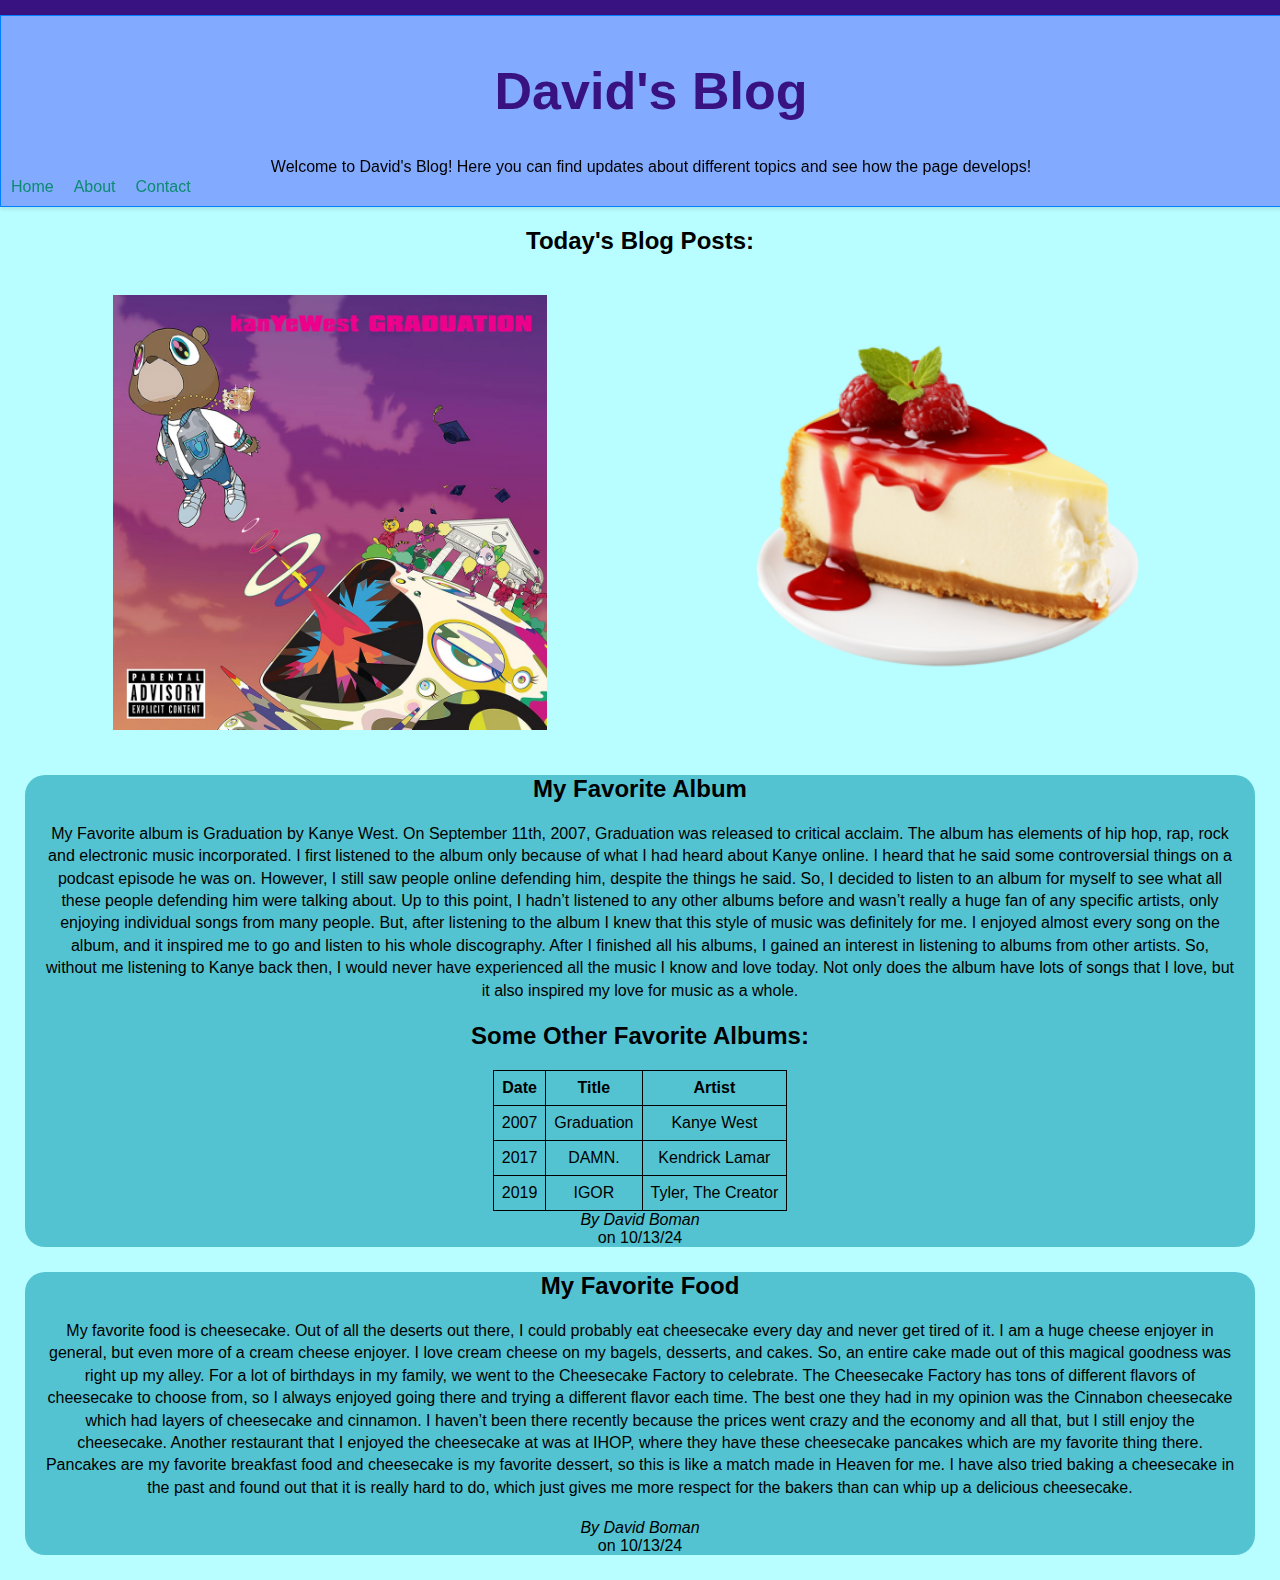
<file: index.html>
<!DOCTYPE html>
<html lang="en">

<head> 
    <meta charset="UTF-8">
    <meta name="viewport" content="width=device-width, initial-scale=1.0">
    <title>Davids Blog</title>
    <link rel="stylesheet" href="style.css">
</head>

<body>
    <article>
        <header>
            <h1>David's Blog</h1>
            <p>Welcome to David's Blog! Here you can find updates about different topics and see how the page develops!</p>
            <nav>
                <ul>
                    <li><a href="index.html">Home</a></li>
                    <li><a href="about.html">About</a></li>
                    <li><a href="contact.html">Contact</a></li>
                </ul>
            </nav>
        </header>
        <section>
            <h2>Today's Blog Posts:</h2>
        </section>
        <div class="image-container">
            <img src="images/graduation.png" alt="Picture of my favorite album cover">
            <img src="images/cheesecake.png" alt="Picture of my favorite food">
        </div>
        <div class="details">
            <section>
                <h2>My Favorite Album</h2>
                <p>My Favorite album is Graduation by Kanye West. On September 11th, 2007, Graduation was released to critical acclaim. The album has elements of hip hop, rap, rock and electronic music incorporated. I first listened to the album only because of what I had heard about Kanye online. I heard that he said some controversial things on a podcast episode he was on. However, I still saw people online defending him, despite the things he said. So, I decided to listen to an album for myself to see what all these people defending him were talking about. Up to this point, I hadn’t listened to any other albums before and wasn’t really a huge fan of any specific artists, only enjoying individual songs from many people. But, after listening to the album I knew that this style of music was definitely for me. I enjoyed almost every song on the album, and it inspired me to go and listen to his whole discography. After I finished all his albums, I gained an interest in listening to albums from other artists. So, without me listening to Kanye back then, I would never have experienced all the music I know and love today. Not only does the album have lots of songs that I love, but it also inspired my love for music as a whole.</p>
                <h2>Some Other Favorite Albums:</h2>
                <table>
                    <tr>
                        <th>Date</th>
                        <th>Title</th>
                        <th>Artist</th>
                    </tr>
                    <tr>
                        <td>2007</td>
                        <td>Graduation</td>
                        <td>Kanye West</td>
                    </tr>
                    <tr>
                        <td>2017</td>
                        <td>DAMN.</td>
                        <td>Kendrick Lamar</td>
                    </tr>
                    <tr>
                        <td>2019</td>
                        <td>IGOR</td>
                        <td>Tyler, The Creator</td>
                    </tr>
                </table>
                <div class="published">
                    <address class="author">By David Boman</address> 
                    <time datetime="2024-10-13" title="October 13th, 2024">on 10/13/24</time>
                </div>
            </section>
        </div>
        <div class="details2">
            <section>
            <h2>My Favorite Food</h2>
            <p>My favorite food is cheesecake. Out of all the deserts out there, I could probably eat cheesecake every day and never get tired of it. I am a huge cheese enjoyer in general, but even more of a cream cheese enjoyer. I love cream cheese on my bagels, desserts, and cakes. So, an entire cake made out of this magical goodness was right up my alley. For a lot of birthdays in my family, we went to the Cheesecake Factory to celebrate. The Cheesecake Factory has tons of different flavors of cheesecake to choose from, so I always enjoyed going there and trying a different flavor each time. The best one they had in my opinion was the Cinnabon cheesecake which had layers of cheesecake and cinnamon. I haven’t been there recently because the prices went crazy and the economy and all that, but I still enjoy the cheesecake. Another restaurant that I enjoyed the cheesecake at was at IHOP, where they have these cheesecake pancakes which are my favorite thing there. Pancakes are my favorite breakfast food and cheesecake is my favorite dessert, so this is like a match made in Heaven for me. I have also tried baking a cheesecake in the past and found out that it is really hard to do, which just gives me more respect for the bakers than can whip up a delicious cheesecake. </p>
            <div class="published">
                <address class="author">By David Boman</address> 
                <time datetime="2024-10-13" title="October 13th, 2024">on 10/13/24</time>
            </div> 
            </section>       
        </div>
    </article>
</body>
</html>
</file>
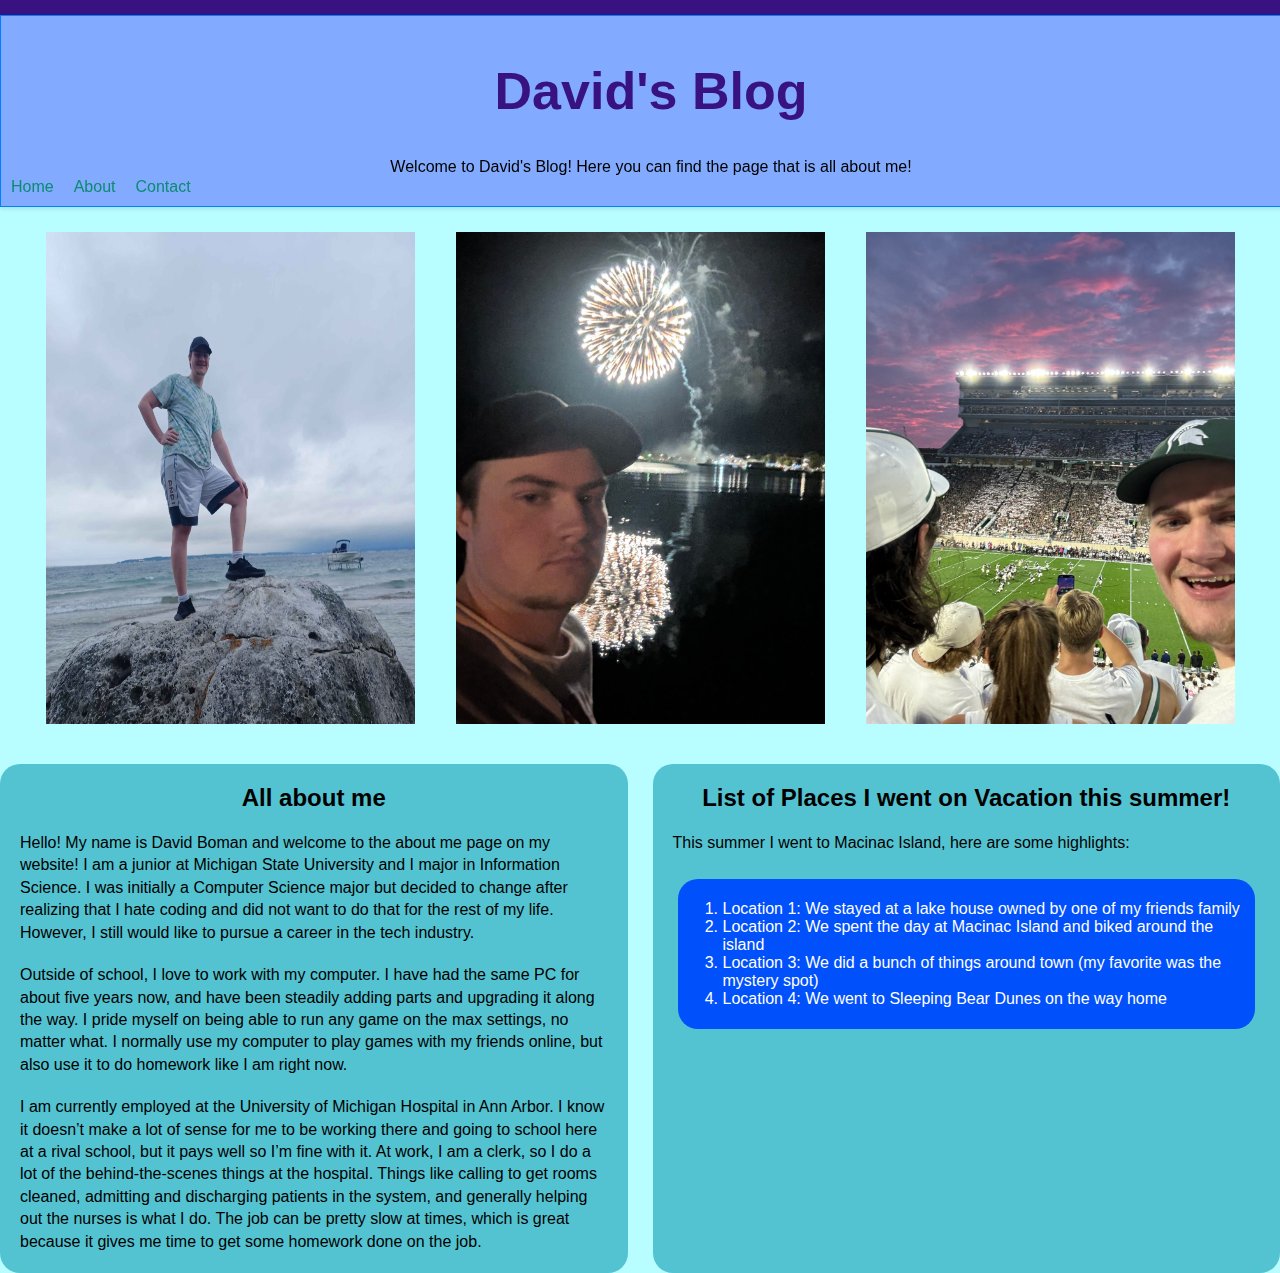
<file: about.html>
<!DOCTYPE html>
<html lang="en">
<head>
    <meta charset="UTF-8">
    <meta name="viewport" content="width=device-width, initial-scale=1.0">
    <title>About Me</title>
    <link rel="stylesheet" href="style.css">
</head>
<body>
    <article>
        <header>
            <h1>David's Blog</h1>
            <p>Welcome to David's Blog! Here you can find the page that is all about me!</p>
            <nav>
                <ul>
                    <li><a href="index.html">Home</a></li>
                    <li><a href="about.html">About</a></li>
                    <li><a href="contact.html">Contact</a></li>
                </ul>
            </nav>
        </header>
        <div class="about-image-container">
            <img src="images/me_on_rock.jpg" alt="Picture of me on vacation last summer">
            <img src="images/me_firework.jpg" alt="Picture of me on vacation last summer (again)">
            <img src="images/me_stadium.jpg" alt="Picture of me at Spartan Stadium">
        </div>
        <div class="about_details">
            <section>
                <h2>All about me</h2>
                <p>     Hello! My name is David Boman and welcome to the about me page on my website! I am a junior at Michigan State University and I major in Information Science. I was initially a Computer Science major but decided to change after realizing that I hate coding and did not want to do that for the rest of my life. However, I still would like to pursue a career in the tech industry. </p>
                <p>     Outside of school, I love to work with my computer. I have had the same PC for about five years now, and have been steadily adding parts and upgrading it along the way. I pride myself on being able to run any game on the max settings, no matter what. I normally use my computer to play games with my friends online, but also use it to do homework like I am right now.</p>
                <p>     I am currently employed at the University of Michigan Hospital in Ann Arbor. I know it doesn’t make a lot of sense for me to be working there and going to school here at a rival school, but it pays well so I’m fine with it. At work, I am a clerk, so I do a lot of the behind-the-scenes things at the hospital. Things like calling to get rooms cleaned, admitting and discharging patients in the system, and generally helping out the nurses is what I do. The job can be pretty slow at times, which is great because it gives me time to get some homework done on the job.</p>
            </section>
            <section class="with-code">
                <div class="code-copy">
                    <h2>List of Places I went on Vacation this summer!</h2>
                    <p>This summer I went to Macinac Island, here are some highlights:</p>
                </div>
                <div class="code-html">
                    
                    <ol> <!-- I know this gives an error because of the pre tag but it looks better with the tag on rather than off so im keeping it intentionally -->
                        <li>Location 1: We stayed at a lake house owned by one of my friends family</li>
                        <li>Location 2: We spent the day at Macinac Island and biked around the island</li>
                        <li>Location 3: We did a bunch of things around town (my favorite was the mystery spot)</li>
                        <li>Location 4: We went to Sleeping Bear Dunes on the way home</li>
                    </ol>
                    
                </div>
            </section>
        </div>
    </article>
</body>
</html>
</file>
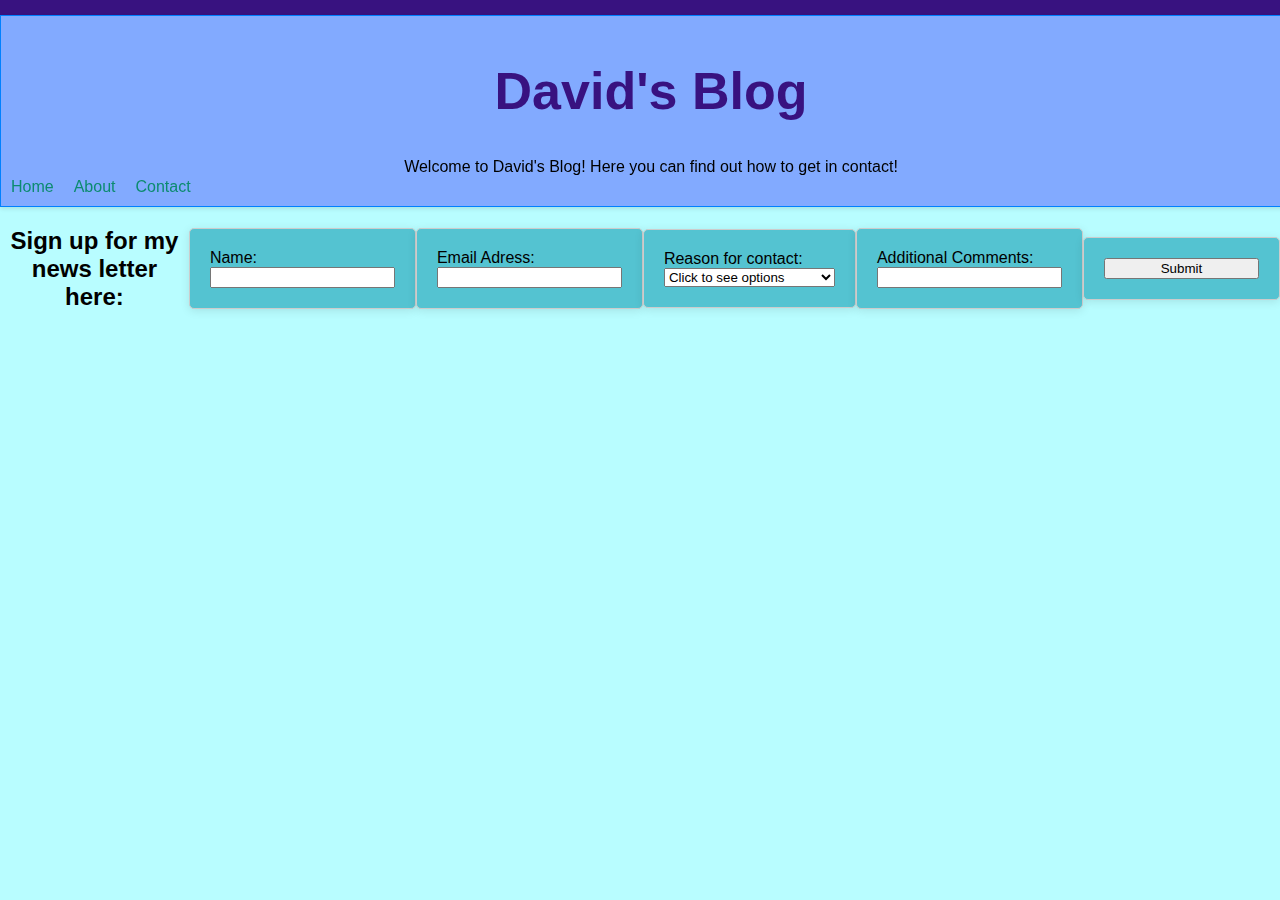
<file: contact.html>
<!DOCTYPE html>
<html lang="en">
<head>
    <meta charset="UTF-8">
    <meta name="viewport" content="width=device-width, initial-scale=1.0">
    <title>Contact page</title>
    <link rel="stylesheet" href="style.css">
</head>

<body>
    <article>
        <header>
            <h1>David's Blog</h1>
            <p>Welcome to David's Blog! Here you can find out how to get in contact!</p>
            <nav>
                <ul>
                    <li><a href="index.html">Home</a></li>
                    <li><a href="about.html">About</a></li>
                    <li><a href="contact.html">Contact</a></li>
                </ul>
            </nav>
        </header>
            <section class="contact-section">
                <h2>Sign up for my news letter here:</h2>
                <form>
                    <label> Name:
                        <input type="text">
                    </label>
                </form>
                <form>
                    <label> Email Adress:
                        <input type="text">
                    </label>
                </form>
                <form action="#" method="post">
                    <label for="Contact_Reason"> Reason for contact:</label>
                    <select id="Contact_Reason" name="Contact_Reason">
                        <option value="option1">Click to see options</option>
                        <option value="option2">Just saying hi :)</option>
                        <option value="option3">Looking for contractor</option>
                        <option value="option4">Interested in an interview</option>
                    </select>
                </form>
                <form>
                    <label> Additional Comments:
                        <input type="text">
                    </label>
                </form>
                <form>
                    <button>Submit</button>
                </form>
            </section>
    </article>
</body>
</html>
</file>
<file: style.css>
body {
    margin: 0;
    background: #b8fdff;
    font-family: Helvetica, sans-serif;
    border-top: 15px solid rgb(56, 18, 128);
    color: #000000;
}

header {
    position: sticky;
    z-index: 1000;
    background-color: #82aaff;
    font-family: Helvetica, sans-serif; 
    border: 1px solid #0080ff; 
    padding: 10px; 
    box-shadow: 0 2px 4px rgba(0, 0, 0, 0.1); 
    top: 0;
    width: 100%; 
    text-align: center;
}

h1 {
    font-family: Impact, Haettenschweiler, 'Arial Narrow Bold', sans-serif;
    font-size: 52px;
    color: rgb(56, 18, 128);
}

.details section {
    flex-grow: 1;
    flex-basis: 0;
    background: #54c3d1;
    border-radius: 20px;
    margin-top: 25px;
    margin-left: 25px;
    margin-right: 25px;
    margin-bottom: 25px;
    text-align: center;
    gap: 25px;
}

.details2 section {
    flex-grow: 1;
    flex-basis: 0;
    background: #54c3d1;
    border-radius: 20px;
    margin-top: 25px;
    margin-left: 25px;
    margin-right: 25px;
    margin-bottom: 25px;
    text-align: center;
    gap: 25px;
}

.details p {
    margin: 20px;
}

.details2 p {
    margin: 20px;
}

form {
    display: flex;
    flex-direction: column; 
    width: 300px;
    padding: 20px; 
    border: 1px solid #ccc; 
    border-radius: 5px;
    box-shadow: 0 2px 10px rgba(0, 0, 0, 0.1); 
    background-color: #54c3d1;
}

.image-container {
    display: flex; 
    justify-content: space-around;
    align-items: center;
    padding: 20px; 
}

.image-container img {
    width: 35%;
    height: auto;
}

nav ul {
    list-style: none;
    text-align: center; 
    padding: 0;
    margin: 0;
    display: flex;
}
nav ul li {
    margin-right: 20px; 
}

nav ul li a {
    text-decoration: none; 
    color: #0c8b70; 
}

nav ul li a:hover {
    text-decoration: underline; 
}

h2 {
    text-align: center;
}

p {
margin: 0;
line-height: 1.4em;
}

table {
    text-align: center;
    align-items: center;
    margin: auto;
    border-collapse: collapse;
}

th, td {
border: 1px solid black; 
padding: 8px; 
text-align: center; 
}


.about_details {
    display: flex;
    gap: 25px;
}

.about_details section {
    flex-grow: 1;
    flex-basis: 0;
    background: #54c3d1;
    border-radius: 20px;
    margin-top: 15px;
}

.about-image-container {
    display: flex; 
    justify-content: space-around; 

    padding: 25px; 
}

.about-image-container img {
    width: 30%; 
    height: auto;
}

.about_details section p {
    margin: 20px;
}

.about_details section h2 {
    margin: 20px;
}

.about_details section.with-code {
    padding: 0;
}

div.code-html {
    padding: 5px;
    background: #0050fc;
    color: #fff;
    border-bottom-left-radius: 20px;
    border-bottom-right-radius: 20px;
    flex-grow: 1;
    flex-basis: 0;
    border-radius: 20px;
    margin-top: 25px;
    margin-left: 25px;
    margin-right: 25px;
    margin-bottom: 25px;
}

.contact-section {
    display: flex;
    justify-content: center;
    align-items: center;
}
</file>
